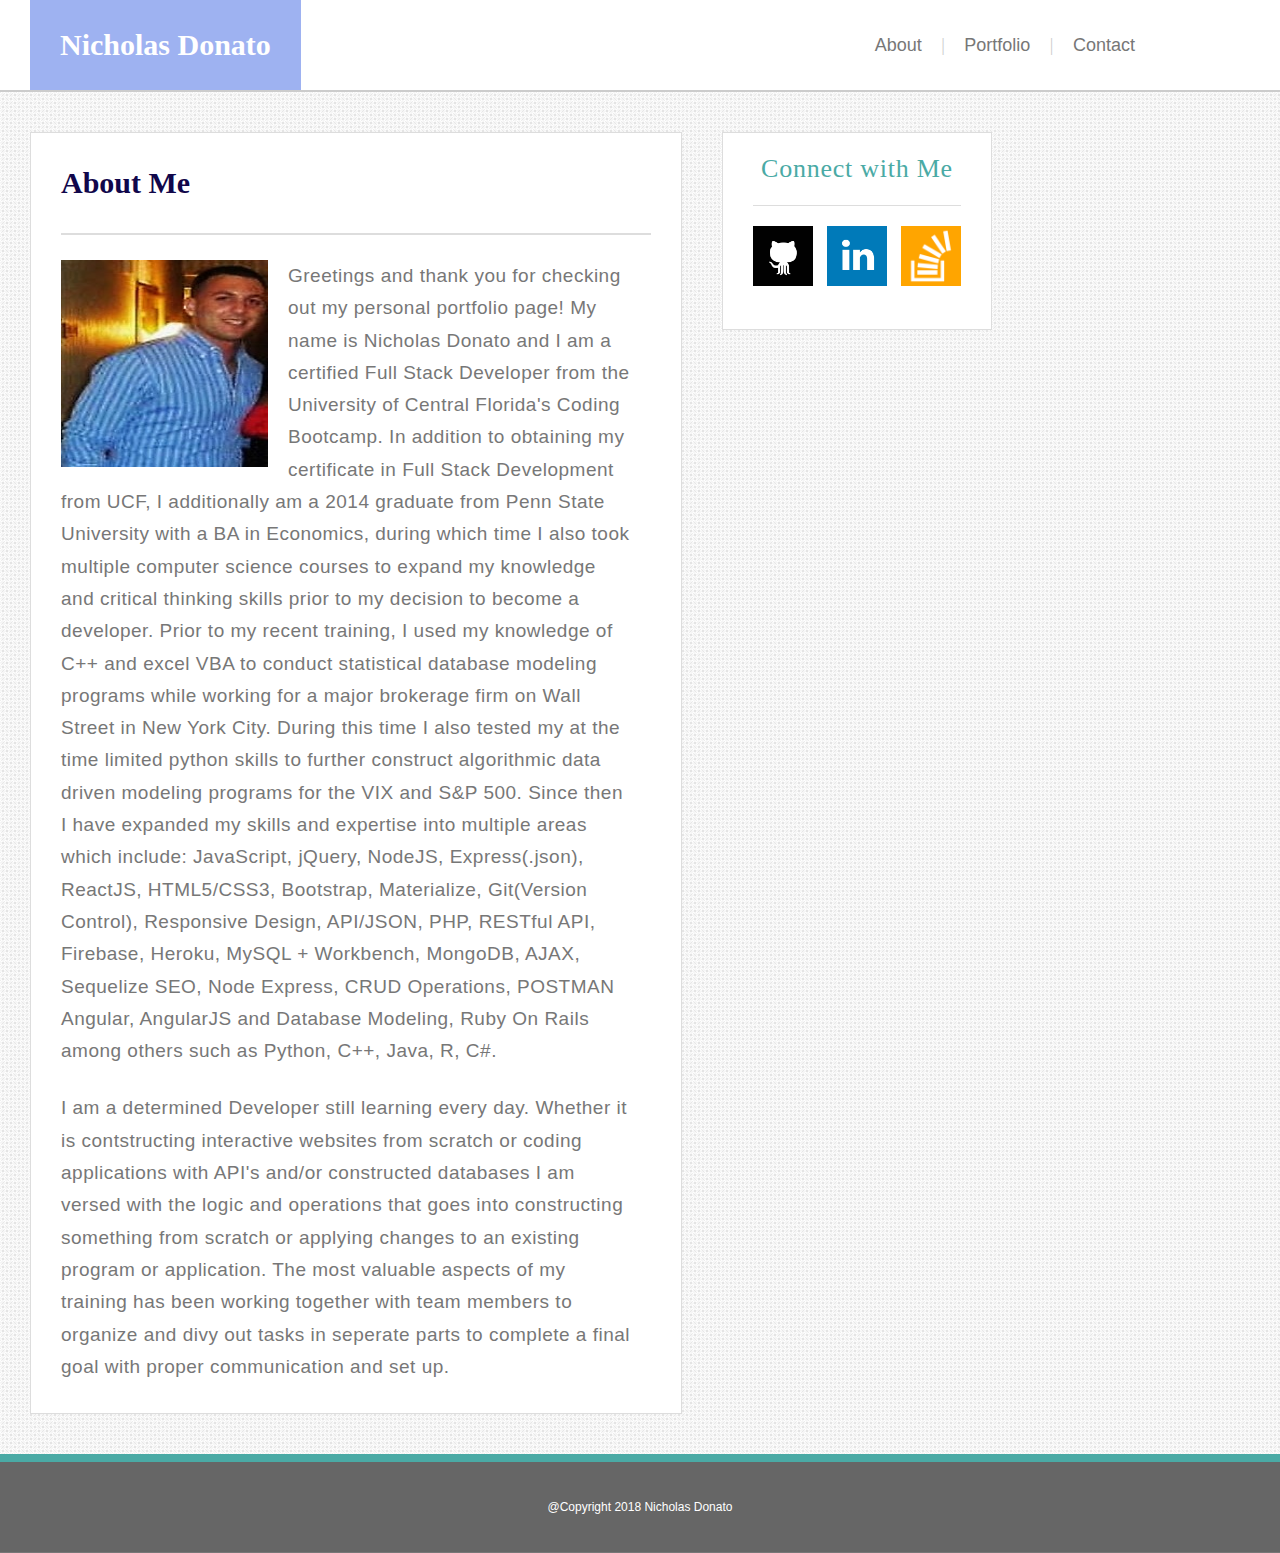
<file: index.html>
<!DOCTYPE html>
<html lang="en-us">

<head>
    <meta charset="UTF-8">
    <meta name="viewport" content="width=device-width, initial-scale=1.0">
    <title>About Me</title>
    <link rel="stylesheet" type="text/css" href="assets/css/reset.css">
    <link rel="stylesheet" type="text/css" href="assets/css/style.css">
</head>

<body>
    <header>
        <h1 class="name">Nicholas Donato</h1>
        <nav class="nav">
            <a href="index.html">About</a> |
            <a href="portfolio.html">Portfolio</a> |
            <a href="contact.html">Contact</a>
        </nav>
    </header>

    <section class="main clearfix">
        <h2 class="mainTitle">About Me</h2>
        <img class="mainPicture" alt="This is a photo of me!" src="assets/images/nick_picture1.png" height="207" width="207">
        <p>
            Greetings and thank you for checking out my personal portfolio page! My name is Nicholas Donato and I am a certified Full Stack Developer 
            from the University of Central Florida's Coding Bootcamp. In addition to obtaining my certificate in Full Stack Development from UCF, 
            I additionally am a 2014 graduate from Penn State University with a BA in Economics, during which time I also took multiple computer science 
            courses to expand my knowledge and critical thinking skills prior to my decision to become a developer. Prior to my recent training, I used my knowledge 
            of C++ and excel VBA to conduct statistical database modeling programs while working for a major brokerage firm
            on Wall Street in New York City.  During this time I also tested my at the time limited python skills to further 
            construct algorithmic data driven modeling programs for the VIX and S&P 500.  Since then I have expanded my skills and expertise into multiple areas
            which include: JavaScript, jQuery, NodeJS, Express(.json), ReactJS, HTML5/CSS3, Bootstrap, Materialize, Git(Version Control), 
            Responsive Design, API/JSON, PHP, RESTful API, Firebase, Heroku, MySQL + Workbench, MongoDB, AJAX, Sequelize
             SEO, Node Express, CRUD Operations, POSTMAN Angular, AngularJS and Database Modeling, Ruby On Rails 
             among others such as Python, C++, Java, R, C#.
        </p>
        <p>
           I am a determined Developer still learning every day.  Whether it is contstructing interactive websites from scratch or coding applications with API's and/or
           constructed databases I am versed with the logic and operations that goes into constructing something from scratch or applying changes to an existing program or application.  The most valuable 
           aspects of my training has been working together with team members to organize and divy out tasks in seperate parts to complete a final goal with proper communication and set up.
        </p>
    </section>

    <aside>
        <div class="connect">Connect with Me</div>
        <div class="socLinks">
            <a href="https://github.com/njd1228"><img src="assets/images/github.png" alt="GitHub" height="60" width="60"></a>
            <a class="links" href="https://www.linkedin.com/in/nicholas-donato-278b5746"><img src="assets/images/linkedin.png" alt="LinkedIn" height="60" width="60"></a>
            <a class="links" href="https://stackoverflow.com/users/10793378/nicholas-donato"><img src="assets/images/stackoverflow.png" alt="Stack Overflow" height="60" width="60"></a>
        </div>
    </aside>

    <footer class="clearfix">
        @Copyright 2018 Nicholas Donato
    </footer>
</body>

</html>
</file>
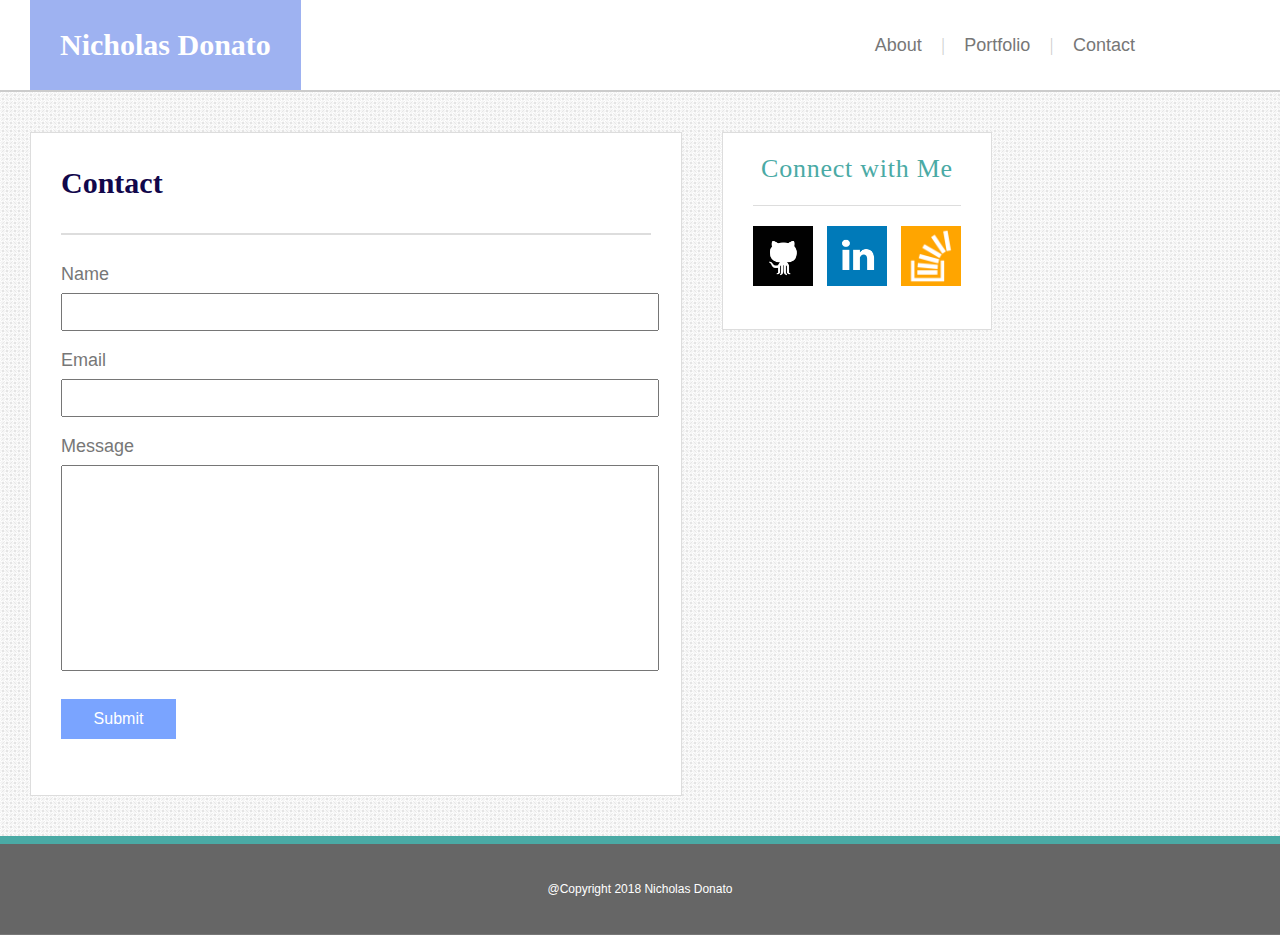
<file: contact.html>
<!DOCTYPE html>
<html lang="en-us">

<head>
	<meta charset="UTF-8">
	<meta name="viewport" content="width=device-width, initial-scale=1.0">
	<title>Contact</title>
	<link rel="stylesheet" type="text/css" href="assets/css/reset.css">
	<link rel="stylesheet" type="text/css" href="assets/css/style.css">
</head>

<body>
	<header>
		<h1 class="name">Nicholas Donato</h1>
		<nav class="nav">
			<a href="index.html">About</a> |
			<a href="portfolio.html">Portfolio</a> |
			<a href="contact.html">Contact</a>
		</nav>
	</header>

	<section class="main" class="clearfix">
		<h2 class="mainTitle">Contact</h2>
		<form action="/action_page.php" id="form">
			Name
			<br>
			<input type="text" name="firstname" size="90">
			<br>
			Email
			<br>
			<input type="text" name="lastname" size="90">
			<br>
			Message
			<br>
			<input id="message" type="text" name="message" size="90">
			<br>
			<input type="submit" value="Submit">

			<br><br>
		</form>
	</section>

	<aside>
		<div class="connect">Connect with Me</div>
		<div class="socLinks">
			<a href="https://github.com/njd1228"><img src="assets/images/github.png" height="60" width="60" alt="GitHub"></a>
			<a class="links" href="https://www.linkedin.com/in/nicholas-donato-278b5746"><img src="assets/images/linkedin.png" height="60" width="60" alt="LinkedIn"></a>
			<a class="links" href="https://stackoverflow.com/users/10793378/nicholas-donato"><img src="assets/images/stackoverflow.png" height="60" width="60" alt="Stack Overflow"></a>
		</div>
	</aside>

	<footer class="clearfix">
		@Copyright 2018 Nicholas Donato
	</footer>
</body>

</html>
</file>
<file: assets/css/style.css>
body{
	background-image: url(../images/p5.png);
    background-repeat: repeat;
    background-position: left top;
    width: 100%;
}

.clearfix{
  	content: "";
  	display: table;
  	clear: both;
}

header{
	height: 90px;
	width: 100%;
	line-height: 90px;
	border-bottom: solid 2px #cccccc;
	background-color: #ffffff;
}

.name{
	background-color: #9eb2f1;
	color: #ffffff;
	font-size: 30px;
	font-family: 'Georgia', Times, Times New Roman, serif;
	text-align: center;
	padding-left: 30px;
	padding-right: 30px;
	float: left;
	margin-left: 30px;
	font-weight: 800;
}

nav{
	float: right;
	margin-right: 130px;
	color: #cccccc;
	font-size: 18px;
}

.main{
	background-color: #ffffff;
	color: #777777;
	width: 590px;
	margin: 40px 0px 40px 30px;
	border: solid 1px #dddddd;
	padding: 0px 30px 30px 30px;
	float: left;
}

.mainTitle{
	color: #11074b;
	font-size: 30px; 
	border-bottom: solid 2px #dddddd;
	line-height: 100px;
	font-family: 'Georgia', Times, Times New Roman, serif;
	font-weight: 800;
}

.mainPicture{
	float: left;
	padding-right: 20px;
	padding-top: 25px;
}

p{
	padding-top: 25px;
	padding-right: 20px;
	line-height: 1.7;
	font-family: 'Arial', 'Helvetica Neue', Helvetica, sans-serif;
	letter-spacing: .5px;
	font-size: 19px;
}

aside{
	margin: 40px 0px 0px 40px;
	background-color: #ffffff;
	float: left;
	padding: 0px 30px 0px 30px;
	border: solid 1px #dddddd;
}

.connect{
	line-height: 72px;
	border-bottom: solid 1px #dddddd;
	text-align: center;
	color: #4aaaa5;
	font-size: 26px;
	font-weight: 400;
	letter-spacing: .75px;
}

.socLinks{
	padding: 20px 0px 40px 0px;
	text-align: center;
}

.links{
	padding-left: 10px;
}

footer{
	height: 90px;
	width: 100%;
	line-height: 90px;
	border-bottom: solid 1px #777777;
	background-color: #666666;
	color: #ffffff;
	font-family: 'Arial', 'Helvetica Neue', Helvetica, sans-serif;
	font-size: 12px;
	text-align: center;
	border-top: solid 8px #4aaaa5;

}

.nav a:link, a:active, a:visited{
	color: #777777;
	text-decoration: none;
	text-align: center;
	padding-right: 15px;
	padding-left: 15px;
	font-family: 'Arial', 'Helvetica Neue', Helvetica, sans-serif;
	font-size: 18px;
}

.nav a:hover{
	color: #f39191;
	text-decoration: none;
	padding-right: 15px;
	padding-left: 15px;
	font-family: 'Arial', 'Helvetica Neue', Helvetica, sans-serif;
	font-size: 18px;
}

form{
	margin-top: 30px;
	font-family: 'Arial', 'Helvetica Neue', Helvetica, sans-serif;
	font-size: 18px;
	color: #777777;
}

input{
	width: 100%;
	margin: 10px 0 20px;
	height: 32px;
	font-family: 'Arial', 'Helvetica Neue', Helvetica, sans-serif;
	font-size: 18px;
}
#message{
	width: 100%;
	height: 200px;
}
input[type="submit" i]{
	width: 115px;
	height: 40px;
    background-color: #7aa4ff;
    color: white;
    font-size: 16px;
    margin: 8px 0;
    border: none;
    cursor: pointer;
}

.gallery{
	float: left;
	margin: 40px 0px 0px 0px;
}

.galleryPic{
	position: relative;
    float: left;
    margin: 0 20px 55px 0;
    width: 275px;
    height: 205px;
}

.banner{
	position: absolute;
    bottom: 10px;
    width: inherit;
    height: 60px;
    background-color: #868492;
    color: #ffffff;
    font-size: 18px;
    text-align: center;
    line-height: 60px;
}

@media screen and (max-width: 980px){
	.main{
		width: 360px;
		margin: 40px 0px 40px 50px;
		padding: 0px 30px 30px 30px;
	}

	aside{
		margin: 40px 40px 0px 40px;
		float: left;
		padding: 0px 30px 0px 30px;
	}

	.name{
		margin-left: 50px;
	}
}

@media screen and (max-width: 768px){

	nav{
		float: right;
		margin-right: 20px;
		color: #cccccc;
		font-size: 18px;
	}
	.main{
		width: 660px;
		margin: 40px 20px 0px 20px;
		padding: 0px 30px 30px 30px;
	}

	aside{
		width: 660px;
		margin: 40px 20px 0px 20px;
		float: left;
		padding: 0px 30px 0px 30px;
		border: solid 1px #717f8f;
	}
}

@media screen and (max-width: 640px){
	header{
		position: static;
	}

	.name{
		width: 100%;
		padding: 0;
		margin: 0;
	}
	nav{
		width: 100%;
		background-color: #ffffff;
		color: #cccccc;
		font-size: 18px;
		float: left;
		text-align: center;
	}

	.main{
		width: 540px;
		margin: 20px 20px 0px 20px;
		padding: 0px 30px 30px 30px;
	}

	aside{
		width: 540px;
		margin: 40px 20px 0px 20px;
		float: left;
		padding: 0px 30px 0px 30px;
		border: solid 1px #dddddd;
	}

	.gallery{
		text-align: center;
		margin: 40px 0px 0px 0px;
	}

	.galleryPic{
		position: relative;
	    float: left;
	    margin: 0 30px 40px 30px;
	    width: 500px;
	    height: 375px;
	}

}
</file>
